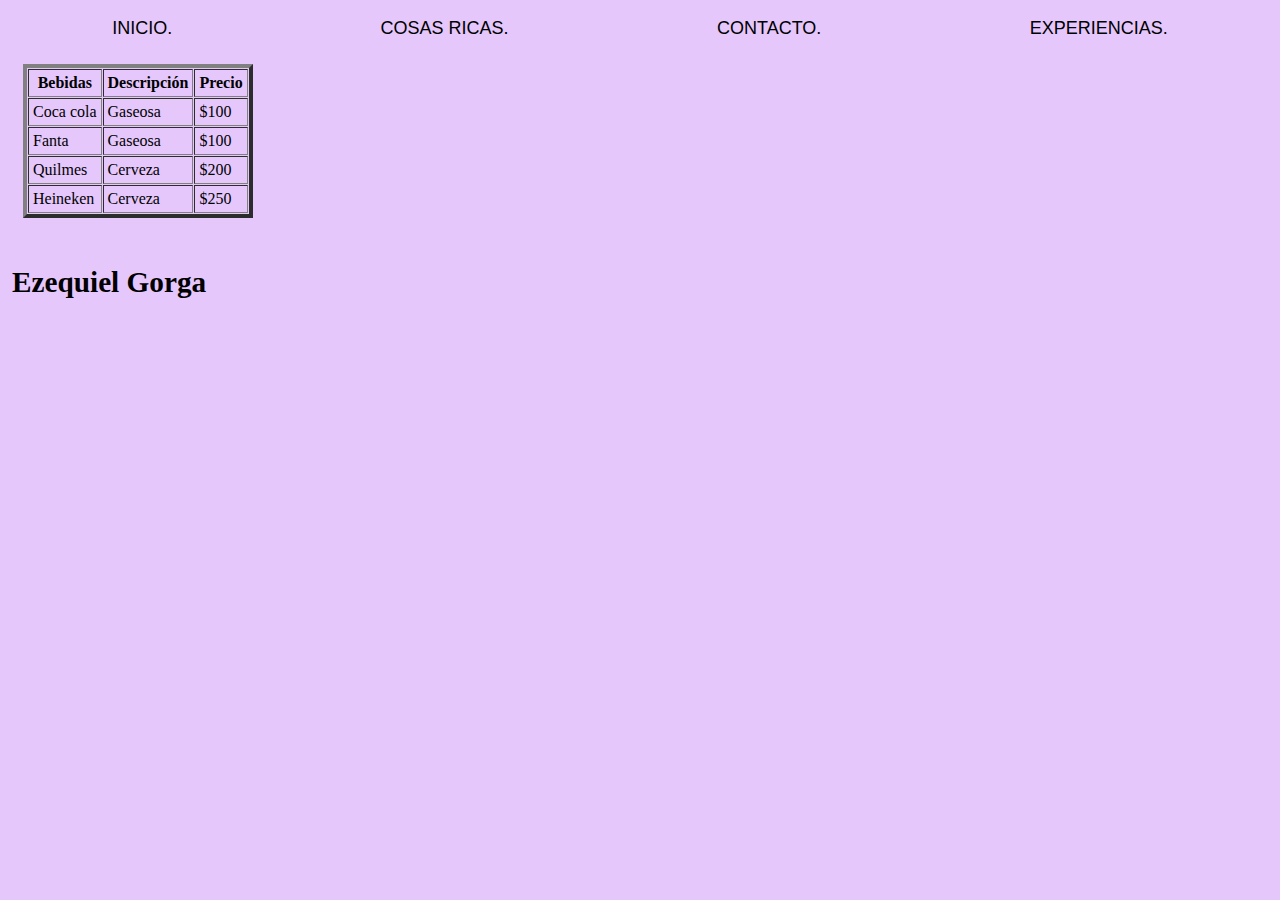
<file: bebidas.html>
<!DOCTYPE html>
<html lang="en">
<head>
    <meta charset="UTF-8">
    <meta http-equiv="X-UA-Compatible" content="IE=edge">
    <meta name="viewport" content="width=device-width, initial-scale=1.0">
    <title>Bebidas</title>
    <link rel="stylesheet" href="CSS/estilos.css">
</head>
<body>
    <header>
        <nav> 
            <ul>
        <li> <a href="index.html" id="index">Inicio.</a></li>
        <li> <a href="comidas.html" id="Cosas ricas">Cosas ricas.</a></li>
        <li> <a href="contacto.html" id="Contacto">Contacto.</a></li>
        <li> <a href="experiencias.html" id="Experiencias">Experiencias.</a></li>    
    </ul> 
        </nav>
            </header>
    
            <main>
<table border="4" cellpadding="4" cellspacing="1">
<tr>
<th>Bebidas</th>
<th>Descripción</th>
<th>Precio</th>
</tr>
<tr>
<td>Coca cola</td>
<td>Gaseosa</td>
<td>$100</td>
</tr>
<tr>
<td>Fanta</td>
<td>Gaseosa</td>
<td>$100</td>
</tr>
<tr>
<td>Quilmes</td>
<td>Cerveza</td>
<td>$200</td>
</tr>
<tr>
<td>Heineken</td>
<td>Cerveza</td>
<td>$250</td>
</tr>

</table>
            </main>

            <footer>

                <h3> Ezequiel Gorga </h3> 
                
            </footer>
</body>
</html>
</file>
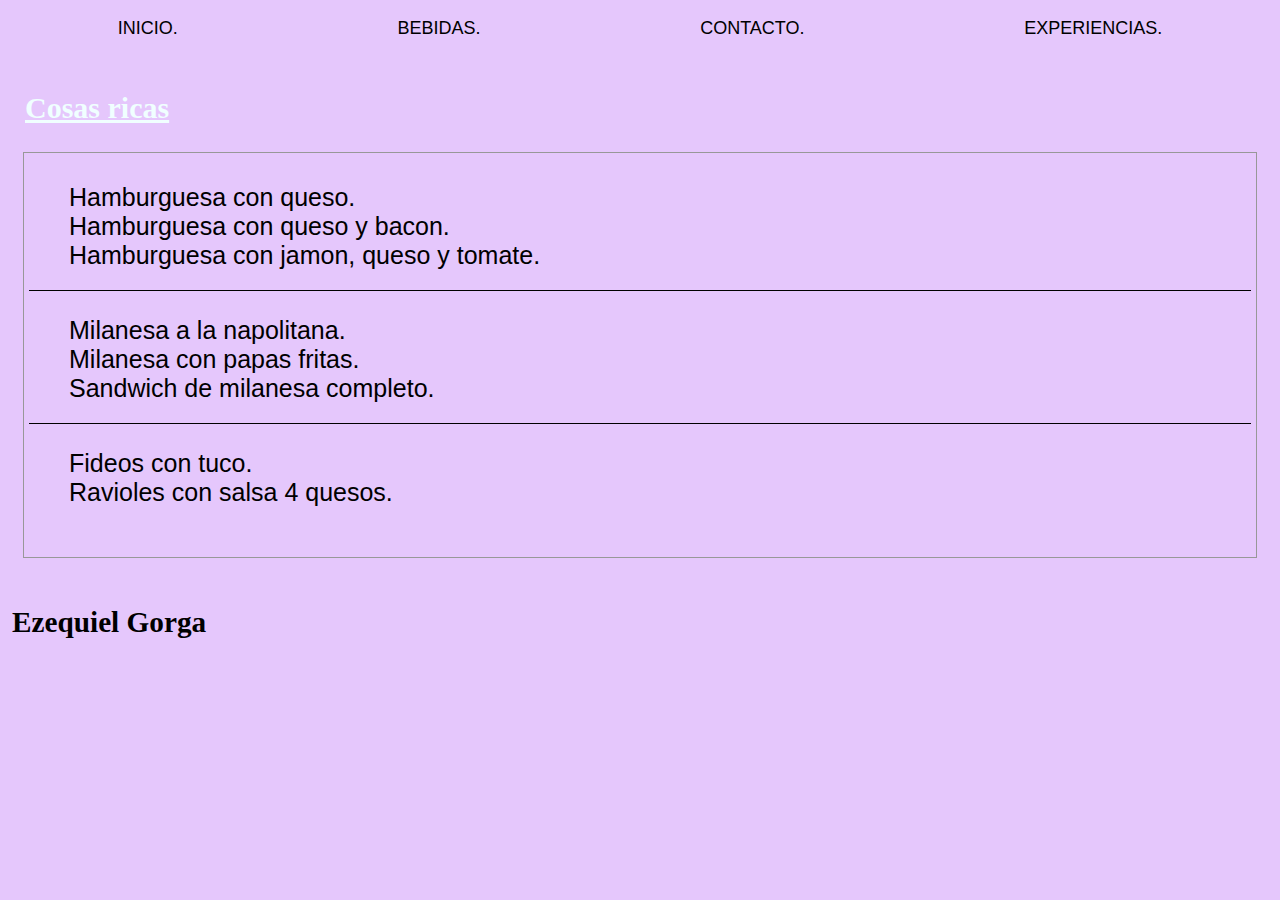
<file: comidas.html>
<!DOCTYPE html>
<html lang="en">
<head>
    <meta charset="UTF-8">
    <meta http-equiv="X-UA-Compatible" content="IE=edge">
    <meta name="viewport" content="width=device-width, initial-scale=1.0">
    <title>comidas</title>
    <link rel="stylesheet" href="CSS/estilos.css">
    <link href="https://cdn.jsdelivr.net/npm/bootstrap@5.2.0-beta1/dist/css/bootstrap.min.css" rel="stylesheet" integrity="sha384-0evHe/X+R7YkIZDRvuzKMRqM+OrBnVFBL6DOitfPri4tjfHxaWutUpFmBp4vmVor" crossorigin="anonymous">
</head>
<body>
    <header>
        <nav> 
            <ul>
        <li> <a href="index.html" id="index">Inicio.</a></li>
        <li> <a href="bebidas.html" id="Bebidas">Bebidas.</a></li>
        <li> <a href="contacto.html" id="Contacto">Contacto.</a></li>
        <li> <a href="experiencias.html" id="Experiencias">Experiencias.</a></li>    
        </ul> 
        </nav>
            </header>
    <main>

<h2 class="cosas-ricas">Cosas ricas</h2>

<section class="comida">
<ul id="hamburguesa">
<li> Hamburguesa con queso.</li>
<li> Hamburguesa con queso y bacon.</li>
<li> Hamburguesa con jamon, queso y tomate.</li>
</ul>

<ul id="milanesas">
<li> Milanesa a la napolitana.</li>
<li> Milanesa con papas fritas.</li>
<li> Sandwich de milanesa completo.</li>
</ul>

 <ul id="pastas">
<li> Fideos con tuco.</li>
<li> Ravioles con salsa 4 quesos.</li>
</ul>
</section>

    </main>

    <footer>

        <h3> Ezequiel Gorga </h3>
    
    </footer>

    <script src="https://cdn.jsdelivr.net/npm/bootstrap@5.2.0-beta1/dist/js/bootstrap.bundle.min.js" integrity="sha384-pprn3073KE6tl6bjs2QrFaJGz5/SUsLqktiwsUTF55Jfv3qYSDhgCecCxMW52nD2" crossorigin="anonymous"></script>

</body>
</html>
</file>
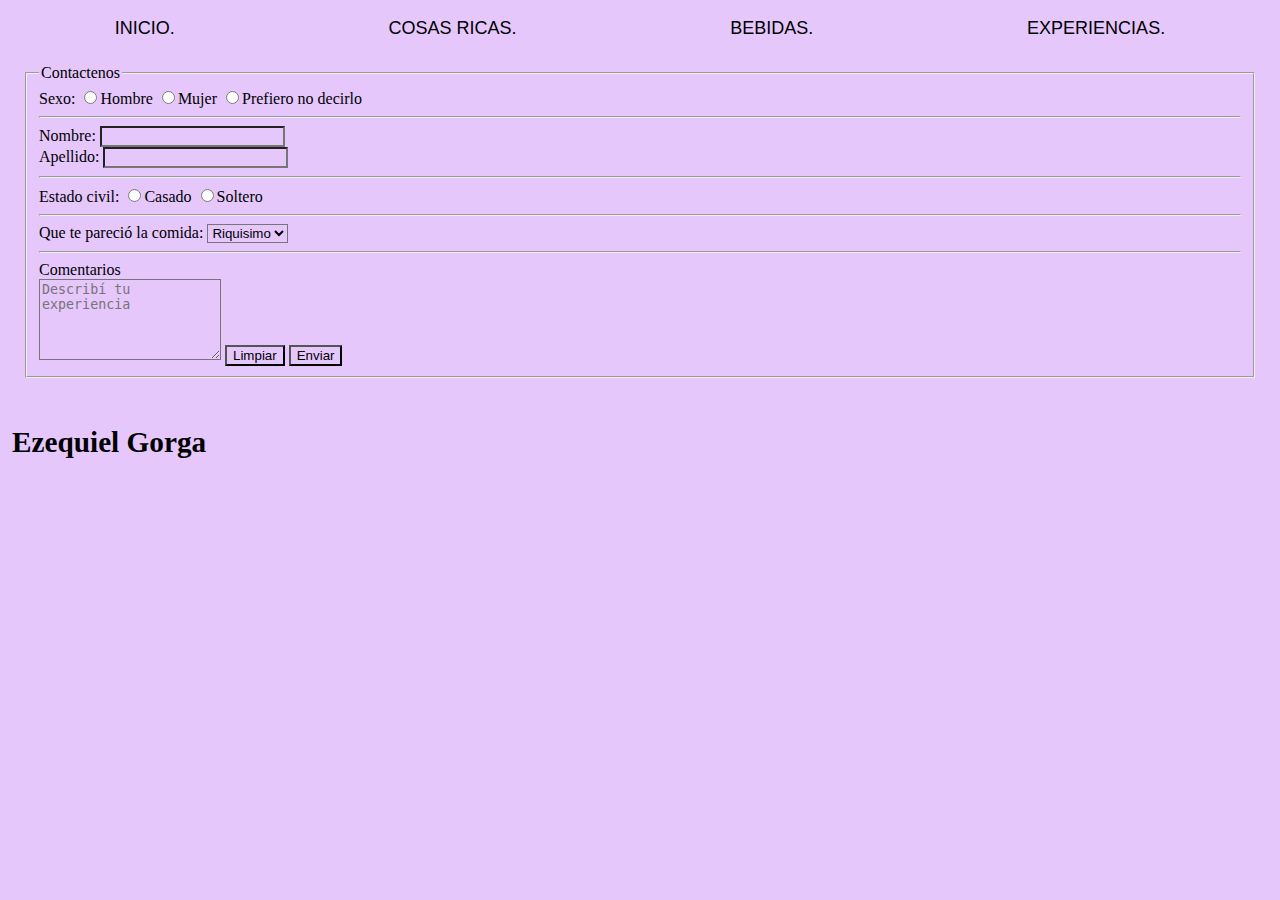
<file: contacto.html>
<!DOCTYPE html>
<html lang="en">
<head>
    <meta charset="UTF-8">
    <meta http-equiv="X-UA-Compatible" content="IE=edge">
    <meta name="viewport" content="width=<header>, initial-scale=1.0">
    <title>Contacto</title>
    <link rel="stylesheet" href="CSS/estilos.css">
</head>
<body>
    <header>
        <nav> 
            <ul>
        <li> <a href="index.html" id="index">Inicio.</a></li>
        <li> <a href="comidas.html" id="Cosas ricas">Cosas ricas.</a></li>
        <li> <a href="bebidas.html" id="Bebidas">Bebidas.</a></li>
        <li> <a href="experiencias.html" id="Experiencias">Experiencias.</a></li>    
        </ul> 
        </nav>
            </header>
            <main>
<form action="https://formspree.io/f/mbjwzqgv">
<fieldset>
<legend>Contactenos</legend>

<label for="">Sexo:</label>
<input type="radio" name="sexo" value="hombre">Hombre
<input type="radio" name="sexo" value="mujer">Mujer
<input type="radio" name="sexo" value="prefiero no decirlo">Prefiero no decirlo
<hr>
<label for="">Nombre:</label>
<input type="text" name="nombre"> <br>
<label for="" name="apellido" >Apellido:</label>
<input type="text"> <br>
<hr>
<label for="estado civil">Estado civil:</label>
<input type="radio" name="estado civil" value="casado">Casado
<input type="radio" name="estado civil" value="soltero">Soltero
<hr>
<label for="que te parecio la comida">Que te pareció la comida:</label>
<select name="opinion" id="opinion">
<option value="riquisimo">Riquisimo</option>
<option value="normal">Normal</option>
<option value="feo">Feo</option>
</select>
<hr>
<label for="Comentarios">Comentarios</label> <br>
<textarea name="Comentarios" id="Comentarios" cols="20" rows="5" placeholder="Describí tu experiencia"></textarea>
<input type="reset" value="Limpiar">
<input type="submit" value="Enviar">

</fieldset>
</form>


            </main>
            <footer>

                <h3> Ezequiel Gorga </h3> 
                
            </footer>
        </body>
</html>
</file>
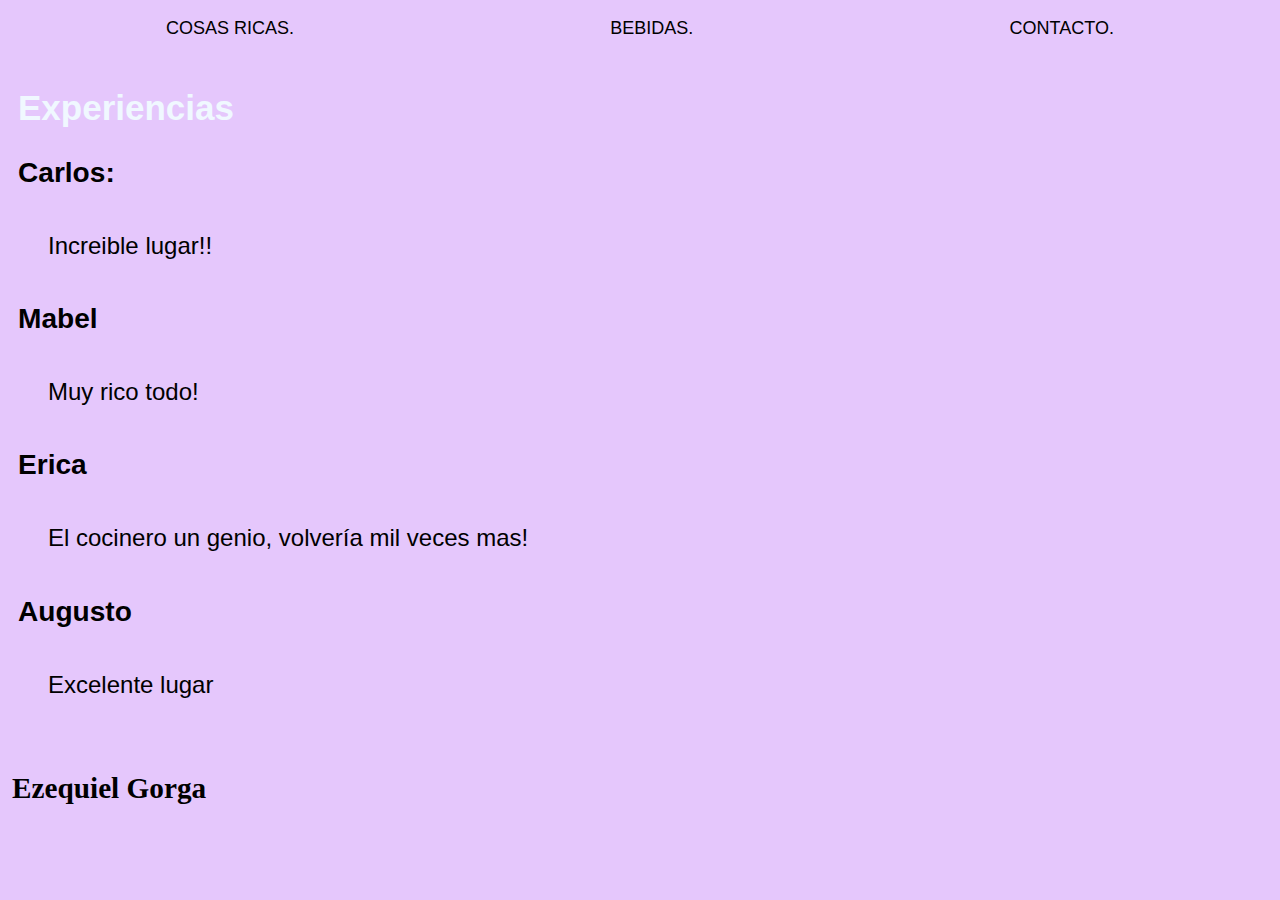
<file: experiencias.html>
<!DOCTYPE html>
<html lang="en">
<head>
    <meta charset="UTF-8">
    <meta http-equiv="X-UA-Compatible" content="IE=edge">
    <meta name="viewport" content="width=device-width, initial-scale=1.0">
    <title>Experiencias</title>
    <link rel="stylesheet" href="CSS/estilos.css">
</head>
<body>
    <header>
        <nav> 
            <ul>
        <li> <a href="comidas.html" id="Cosas Ricas">Cosas ricas.</a></li>
        <li> <a href="bebidas.html" id="Bebidas">Bebidas.</a></li>
        <li> <a href="contacto.html" id="Contacto">Contacto.</a></li>  
        </ul> 
        </nav>
            </header>
<section id="experiencias">
<h2>Experiencias</h2>
<h3 id="carlos">Carlos:</h3> <p class="carlos-p">Increible lugar!!</p> 
<h3 id="mabel">Mabel</h3> <p class="mabel-p">Muy rico todo!</p>
<h3 id="Erica">Erica</h3> <p class="erica-p">El cocinero un genio, volvería mil veces mas!</p>
<h3 id="augusto">Augusto</h3> <p class="augusto-p">Excelente lugar</p>
</section>




            <footer>

                <h3> Ezequiel Gorga </h3> 
                
            </footer>
</body>
</html>
</file>
<file: CSS/estilos.css>
/* line 1, ../../../Desktop/Curso/scss/estilos.scss */
* {
  background-color: #e5c7fc; }

/* line 5, ../../../Desktop/Curso/scss/estilos.scss */
div {
  display: grid;
  grid-template-areas: "navegacion navegacion"
 "menu menu"
 "seccion1 lateral"
 "pie pie";
  grid-template-columns: 1fr 1fr;
  grid-template-rows: repeat(2, 100px); }

/* line 18, ../../../Desktop/Curso/scss/estilos.scss */
nav {
  grid-area: navegacion; }

/* line 21, ../../../Desktop/Curso/scss/estilos.scss */
nav ul {
  display: flex;
  list-style: none;
  padding: 0;
  margin: 0; }

/* line 27, ../../../Desktop/Curso/scss/estilos.scss */
nav ul li {
  flex-grow: 1; }

/* line 30, ../../../Desktop/Curso/scss/estilos.scss */
nav ul li a {
  display: block;
  padding: 10px;
  text-decoration: none;
  text-transform: uppercase;
  font-family: Arial, Helvetica, sans-serif;
  font-size: 18px;
  text-align: center;
  color: black; }

/* line 41, ../../../Desktop/Curso/scss/estilos.scss */
nav ul li a:hover {
  color: blueviolet; }

/* line 44, ../../../Desktop/Curso/scss/estilos.scss */
header {
  grid-area: menu;
  text-align: center;
  color: #f0f0f0; }

/* line 49, ../../../Desktop/Curso/scss/estilos.scss */
main {
  padding: 15px;
  border: 1 solid black;
  margin: auto; }

/* line 55, ../../../Desktop/Curso/scss/estilos.scss */
.titulo1 {
  text-align: center; }

/* line 58, ../../../Desktop/Curso/scss/estilos.scss */
.titulo2 {
  text-align: center; }

/* line 61, ../../../Desktop/Curso/scss/estilos.scss */
#sobreNosotros {
  grid-area: seccion1;
  text-align: center; }

/* line 65, ../../../Desktop/Curso/scss/estilos.scss */
#DondeEstamos {
  grid-area: lateral;
  text-align: center; }

/* la imagen es ejemplo de ubicacion en mapa */
/* line 70, ../../../Desktop/Curso/scss/estilos.scss */
img {
  max-width: 100%;
  height: auto; }

/* line 74, ../../../Desktop/Curso/scss/estilos.scss */
footer {
  grid-area: pie;
  padding: 4px;
  font-size: 25px; }

/* line 80, ../../../Desktop/Curso/scss/estilos.scss */

/* medidas tablet */
@media (min-width: 768px) {
  /* line 85, ../../../Desktop/Curso/scss/estilos.scss */
  #pantalla {
    grid-template-columns: repeat(2, 100%); } }

/* Computadoras */
@media (min-width: 1200px) {
  /* line 91, ../../../Desktop/Curso/scss/estilos.scss */
  #pantalla {
    grid-template-columns: repeat(4, 50%); } }

/* line 95, ../../../Desktop/Curso/scss/estilos.scss */
.cosas-ricas {
  font-size: 30px;
  color: azure;
  padding: 2px;
  text-decoration: underline; }

/* line 101, ../../../Desktop/Curso/scss/estilos.scss */
.comida {
  font-size: 25px;
  font-family: Arial, Helvetica, sans-serif;
  padding: 5px;
  margin: auto;
  border: 1px solid #989898; }

/* line 110, ../../../Desktop/Curso/scss/estilos.scss */
#hamburguesa {
  list-style: none;
  padding-bottom: 20px;
  border-bottom: 1px solid; }

/* line 116, ../../../Desktop/Curso/scss/estilos.scss */
#milanesas {
  list-style: none;
  padding-bottom: 20px;
  border-bottom: 1px solid; }

/* line 121, ../../../Desktop/Curso/scss/estilos.scss */
#pastas {
  list-style: none;
  padding-bottom: 20px; }

/* line 126, ../../../Desktop/Curso/scss/estilos.scss */
h2 {
  display: flex;
  text-align: center;
  font-size: 35px;
  color: aliceblue; }

/* line 132, ../../../Desktop/Curso/scss/estilos.scss */
header {
  transition: 2s; }

/* line 135, ../../../Desktop/Curso/scss/estilos.scss */
header:hover {
  transform: translate(0px, 10px); }

/* line 138, ../../../Desktop/Curso/scss/estilos.scss */
.nav-index {
  transition: 2s; }

/* line 141, ../../../Desktop/Curso/scss/estilos.scss */
.nav-index:hover {
  transform: translate(0px, 10px); }

/* line 145, ../../../Desktop/Curso/scss/estilos.scss */
#experiencias {
  padding: 10px;
  font-family: Arial, Helvetica, sans-serif;
  font-size: 24px; }

/* line 151, ../../../Desktop/Curso/scss/estilos.scss */
.carlos-p {
  margin: 15px;
  padding: 15px; }

/* line 155, ../../../Desktop/Curso/scss/estilos.scss */
.carlos-p:hover {
  color: blueviolet;
  border: 2px solid; }

/* line 159, ../../../Desktop/Curso/scss/estilos.scss */
.mabel-p {
  margin: 15px;
  padding: 15px; }

/* line 163, ../../../Desktop/Curso/scss/estilos.scss */
.mabel-p:hover {
  color: blueviolet;
  border: 2px solid; }

/* line 167, ../../../Desktop/Curso/scss/estilos.scss */
.erica-p {
  margin: 15px;
  padding: 15px; }

/* line 171, ../../../Desktop/Curso/scss/estilos.scss */
.erica-p:hover {
  color: blueviolet;
  border: 2px solid; }

/* line 175, ../../../Desktop/Curso/scss/estilos.scss */
.augusto-p {
  margin: 15px;
  padding: 15px; }

/* line 179, ../../../Desktop/Curso/scss/estilos.scss */
.augusto-p:hover {
  color: blueviolet;
  border: 2px solid; }

/*# sourceMappingURL=estilos.css.map */
</file>
